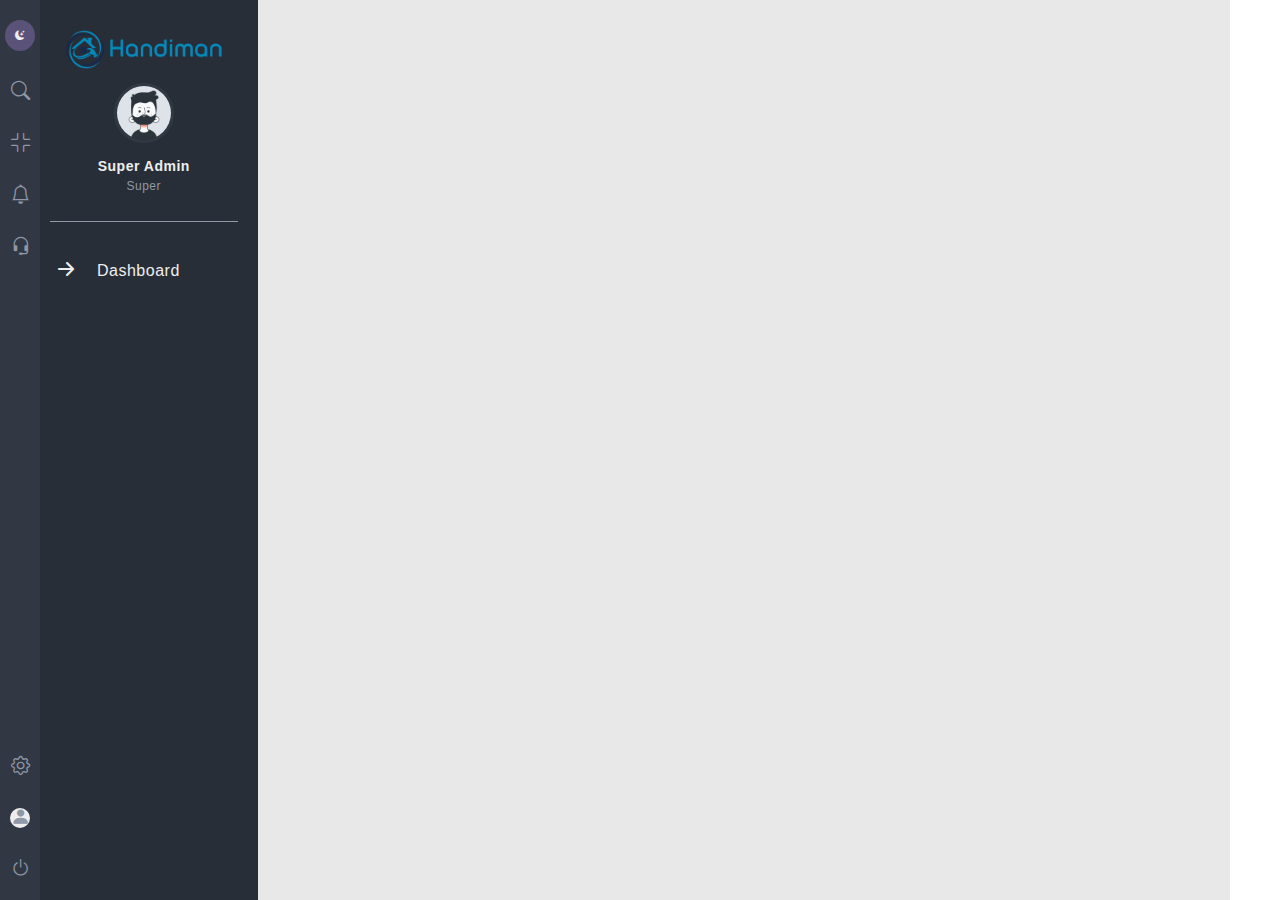
<file: admin panel.htm>
<!DOCTYPE html>
<html lang="en">
<head>
	<meta charset="UTF-8">
	<meta name="viewport" content="width=device-width, initial-scale=1.0">
	<title>DashBoard</title>
	<link rel="stylesheet" href="login-style.css">
	<link rel="stylesheet" href="https://cdn.jsdelivr.net/npm/bootstrap-icons@1.11.3/font/bootstrap-icons.min.css">
</head>
<body>

	<div class="panel-container">
		<div class="panel-icons">
			<div class="uppericons">
				<div class="moon-icon">
					<i class="bi bi-moon-stars-fill"></i>
				</div>
				<i class="bi bi-search"></i>
				<i class="bi bi-fullscreen-exit"></i>
				<i class="bi bi-bell bell"></i>
				<i class="bi bi-headset"></i>
			</div>



			<div class="lowericons">
				<span class="gear"><i class="bi bi-gear"></i></span>
			    <span class="profile-holder"><i class="bi bi-person-fill"></i></span>
			    <i class="bi bi-power"></i>
			</div>
		</div>





		<div class="panel-menu">
			<div class="top-menu">
				<img src="images/logo-dark.webp" alt="" class="logo">
				<picture><img src="images/image-logo.webp" alt=""></picture>

				<div class="top-menu-text"><h2>Super Admin</h2>
				<p>Super </p></div>
				<div class="divider-line"></div>
			</div>

			<div class="bottom-menu">
				<div class="dashboard-box">
				<a href="#" class="Dashboard-text rocket-link" id="rocket-link">
					<span><i class="bi bi-rocket-takeoff"></i></span><p>Dashboard</p>
				</a>
				<a href="#" class="Dashboard-text" id="arrow-link" onclick="showArrowLink()">
					<span><i class="bi bi-arrow-right-short"></i></span><p>Dashboard</p>
				</a>
			</div>
		</div>


		</div>
		<div class="panel-stats-board"></div>
	</div>
</body>
</html>
</file>
<file: login-style.css>
*{
	margin: 0;
	padding: 0;
	box-sizing: border-box;
	font-family: "Roboto", sans-serif;
}
.roboto-medium {
  font-family: "Roboto", sans-serif;
  font-weight: 500;
  font-style: normal;
}
section{
	width: 100%;
	height: 100vh;
	position: relative;
	background: #1a1b22;
	overflow: hidden;
}
.overlay{
	position: absolute;
	background: linear-gradient(rgba(0, 0, 5, 0.3), rgba(0, 0, 5, 0.3));
	width: 100%;
	height: 100%;
	z-index: 0;
	display: flex;
	justify-content: space-around;
}
.login-box{
	position: absolute;
	width: 100%;
	height: 100%;
	display: flex;
	justify-content: center;
	align-items: center;
	z-index: 999;
	flex-direction: column;
}
.thebox{
	width: 80%;
	min-width: 300px;
	max-width: 430px;
	background: #1a1b22;
	box-shadow: 5px 5px 50px #000;
	padding: 30px 40px ;
	border-radius: 8px;
}
.sample-box{
	width: 100px;
	height: 100px;
	transform: translateY(1000px);
	animation: moveup 10s linear infinite;
}
.semi-circle{
	width: 150px;
	height: 100px;
	background: #1a1b22;
	display: flex;
	justify-content: center;
	align-items: end;
	padding-bottom: 10px;
	clip-path: circle(57.2% at 49% 95%);
}
.semi-circle img{
	width: 110px;
}
form{
	display: flex;
	justify-content: center;
	flex-direction: column;
	gap: 20px;
	width: 100%;
}
form .p {
	width: 100%;
	text-align: right;
}
.login-btn{
	width: 100%;
	color: #fff;
	background: #5a5278;
	border:none;
	outline: none;
	padding: 8px 3px;
	font-size: 15px;
	letter-spacing: 0.6px;
	border-radius: 4px;
	cursor: pointer;
}
form span{
	color: #5a5278;
}
form a{
	color: #5a5278;
	text-decoration: none;
}
.wave-img{
	width: 100%;
	text-align: center;
	font-size: 32px;
	animation: wave 5s linear infinite;
}
form h2{
	width: 100%;
	text-align: center;
	color: #fff;
	font-size: 16px;
}
.input-text{
	width: 100%;
	position: relative;
	margin-top: 6px;
	margin-bottom: 6px;
}
.inputs{
	width: 100%;
	display: flex;
	flex-direction: column;
	gap: 20px;
}
.input-text input{
	width: 100%;
	outline: none;
	background: #1a1b22;
	font-size: 14px;
	padding: 12px;
	border: 1px solid rgba(255, 255, 255, 0.25);
	border-radius: 5px;
	color: #5a5278;
	transition: 0.4s;
}
.input-text span{
	position: absolute;
	left: 0;
	pointer-events: none;
	padding: 12px;
	font-size: 14px;
	color: silver;
	transition: 0.3s ease;
}
.input-text input:valid ~ span,
.input-text input:focus ~ span{
	color: #5a5278;
	transform: translateX(10px) translateY(-7px);
	font-size: 12px;
	padding: 0 10px;
	background: #1a1b22;
	letter-spacing: 0.5px;
}
.forgot{
	width: 100%;
	text-align: right;
	font-weight: bold;
	font-size: 14px;
	letter-spacing: 0.5px;
}
.input-text input:focus,
.input-text input:valid{
	border: 1px solid #5a5278;
}
@keyframes moveup{
	0%{
		transform:translateY(700px);
	}
	100%{
		transform:translateY(-100px);
	}
}
.main-box{
	width: 100%;
	height: 100%;
	background: #1a1b22;
	animation: rotate 8s linear infinite;
	border-radius: 2px;
}
@keyframes rotate{
	0%{
		transform: rotate(0deg);
	}
	100%{
		transform: rotate(360deg);
	}
}
.sample-box:nth-child(5), .sample-box:nth-child(10){
	animation-delay: 3s;
	width: 180px;
	height: 180px;
	min-height: 180px;
	min-width: 180px;

}
.sample-box:nth-child(1){
	animation-delay: 9s;
	width: 30px;
	height: 30px;
	min-width: 30px;
	min-height: 30px;
}
.sample-box:nth-child(2), .sample-box:nth-child(6){
	animation-delay: 6s;
	width: 40px;
	height: 40px;
	min-width: 40px;
	min-height: 40px;
}
.sample-box:nth-child(3), .sample-box:nth-child(9){
	animation-delay: 12s;
	width: 60px;
	height: 60px;
	min-width: 60px;
	min-height: 60px;
}
.sample-box:nth-child(13), .sample-box:nth-child(4){
	animation-delay: 0s;
	width: 35px;
	height: 35px;
	min-width: 35px;
	min-height: 35px;
}
.sample-box:nth-child(7), .sample-box:nth-child(11){
	animation-delay: 18s;
	width: 100px;
	height: 100px;
	min-width: 100px;
	min-height: 100px;
}
.sample-box:nth-child(8), .sample-box:nth-child(12){
	animation-delay: 14s;
	width: 45px;
	height: 45px;
	min-width: 45px;
	min-height: 45px;
}
.wave-img{
	width: 100%;
	text-align: center;
	font-size: 32px;
	animation: wave 5s linear infinite;
	transition: 5s ease-in-out;
}
@keyframes wave{
	0%{
		transform: scale(0.7);
	}
	10%{
		transform: scale(0.7);
	}
	15%{
		transform: scale(0.7);
	}
	20%{
		transform: scale(0.7);
	}
	25%{
		transform: scale(0.8);
	}
	30%{
		transform: scale(0.9);
	}
	35%{
		transform: scale(1.2);
		transform: rotate(0deg);
	}
	40%{
		transform: scale(1.2);
		transform: rotate(45deg);
	}
	45%{
		transform: scale(1.2);
		transform: rotate(0deg);
	}
	50%{
		transform: scale(1.2);
		transform: rotate(45deg);
	}
	55%{
		transform: scale(1.2);
		transform: rotate(0deg);
	}
	60%{
		transform: scale(1.2);
		transform: rotate(45deg);
	}
	65%{
		transform: scale(1.2);
		transform: rotate(0deg);
	}
	70%{
		transform: scale(1.2);
		transform: rotate(45deg);
	}
	75%{
		transform: scale(1.2);
		transform: rotate(0deg);
	}
	80%{
		transform: scale(1.2);
		transform: rotate(0deg);
	}
	85%{
		transform: scale(0.9);
	}
	90%{
		transform: scale(0.8);
	}
	95%{
		transform: scale(0.7);
	}
	100%{
		transform: scale(0.7);
	}
}
#report{
	width: 100%;
	font-weight: bold;
	text-align: center;
	color: #e8e8e8
}
.panel-container{
	width: 100%;
	height: 100vh;
	display: flex;
}
.panel-icons{
	width: 3%;
	min-width: 40px;
	height: 100vh;
	background: ;
	padding: 20px 2px;
	display: flex;
	justify-content: space-between;
	align-items: center;
	flex-direction: column;
	background: #313844;
}
.panel-menu{
	background: #282e38;
	height: auto;
	width: 17%;
	min-width: 70px;
	overflow-y: scroll;
	scroll-behavior: smooth;
	display: flex;
	gap: 10px;
	align-items: center;
	flex-direction: column;
}
.panel-stats-board{
	width: 76%;
	height: auto;
	overflow-y: scroll;
	scroll-behavior: smooth;
	background: #e8e8e8;
}
.lowericons, .uppericons{
	display: flex;
	flex-direction: column;
	gap: 30px;
	font-size: 1.2rem;
	justify-content: center;
	align-items: center;
}
.lowericons, .uppericons i{
	font-weight: 700;
	cursor: pointer;
	color: #9097a7;
}
.moon-icon i{
	color: #eeeeee;
	font-size: 0.6rem;
}
.moon-icon{
	background: #5a5278;
	display: flex;
	justify-content: center;
	align-items: center;
	padding: 10px;
	border-radius: 50%;
}
.gear{
	animation: rotate 4s linear infinite forwards;
	transition: transform 4s ease;
}
@keyframes rotate{
	0%{
		transform: rotate(0);
	}
	100%{
		transform: rotate(360deg);
	}
}
.bell{
animation: shake 4s linear infinite forwards;
transition: transform 4s ease;
}
@keyframes shake {
	0%{
		transform: scale(0.8);
	}
	15%{
		transform: scale(0.9);
	}
	20%{
		transform: scale(1.0);
	}
	25%{
		transform: scale(1.0) rotate(-10deg);
	}
	30%{
		transform: scale(1.0) rotate(10deg);
	}
	35%{
		transform: scale(1.0) rotate(-10deg);
	}
	40%{
		transform: scale(1.0) rotate(10deg);
	}
	45%{
		transform: scale(1.0) rotate(-10deg);
	}
	50%{
		transform: scale(1.0) rotate(10deg);
	}
55%{
		transform: scale(1.0) rotate(-10deg);
	}
	60%{
		transform: scale(1.0) rotate(10deg);
	}
	65%{
		transform: scale(1.0) rotate(0deg);
	}
  70%{
		transform: scale(1.0);
	}
	75%{
		transform: scale(1.0);
	}
	80%{
		transform: scale(0.9);
	}
	85%{
		transform: scale(0.8);
	}
	90%{
		transform: scale(0.8);
	}
	95%{
		transform: scale(0.8);
	}
	100%{
		transform: scale(0.8);
	}
}
.profile-holder{
	background: #eeeeee;
	border-radius: 50%;
	text-align: center;
	display: flex;
	justify-content: center;
	text-align: center;
	align-items: center;
	width: 20px;
	height: 20px;
}
.top-menu{
	display: flex;
	justify-content: center;
	align-items: center;
	text-align: center;
	flex-direction: column;
	padding: 30px 20px 20px 10px;
	gap: 14px;
	color: #eeeeee;
	height: auto;
	width: 100%;
}
.logo{
	width: 160px;
}
picture{
	width: 60px;
	height: 60px;
	border-radius: 50%;
	border: 3px solid #313844 ;
}
picture img{
	width: 100%;
	height: 100%;
	border-radius: inherit;
}
.top-menu-text{
	margin-bottom: 15px;
}
.top-menu h2{
	font-size: 14px;
	letter-spacing: 0.5px ;
	line-height: 18px;
}
.top-menu p{
	font-size: 12px;
	color: ;
	line-height: 12px;
	margin-top: 5px;
	letter-spacing: 0.5px;
	color: #9097a7;
}
.divider-line{
	width: 100%;
	height: 1px;
	background: #9097a7;
}
.bottom-menu{
	width: 100%;
	height: auto;
	padding: 0px 10px;
}
.Dashboard-text{
	color: #eeeeee;
	display: flex;
	text-decoration: none;
	width: 100%;
	gap: 15px;
	align-items: center;
	position: absolute;

}
.Dashboard-text p{
	letter-spacing: 0.5px;
	transition: 0.3s ease-in-out;
	width: 100%;
}
.Dashboard-text:hover  p{
	letter-spacing: 1.5px;
}
.Dashboard-text i{
	font-size: 2rem;
}
.dashboard-box{
	width: 100%;
	background: blue;
	position: relative;
}
.dashboard-box a:nth-of-type(1) {
    visibility: hidden;
    opacity: 0;
}
</file>
